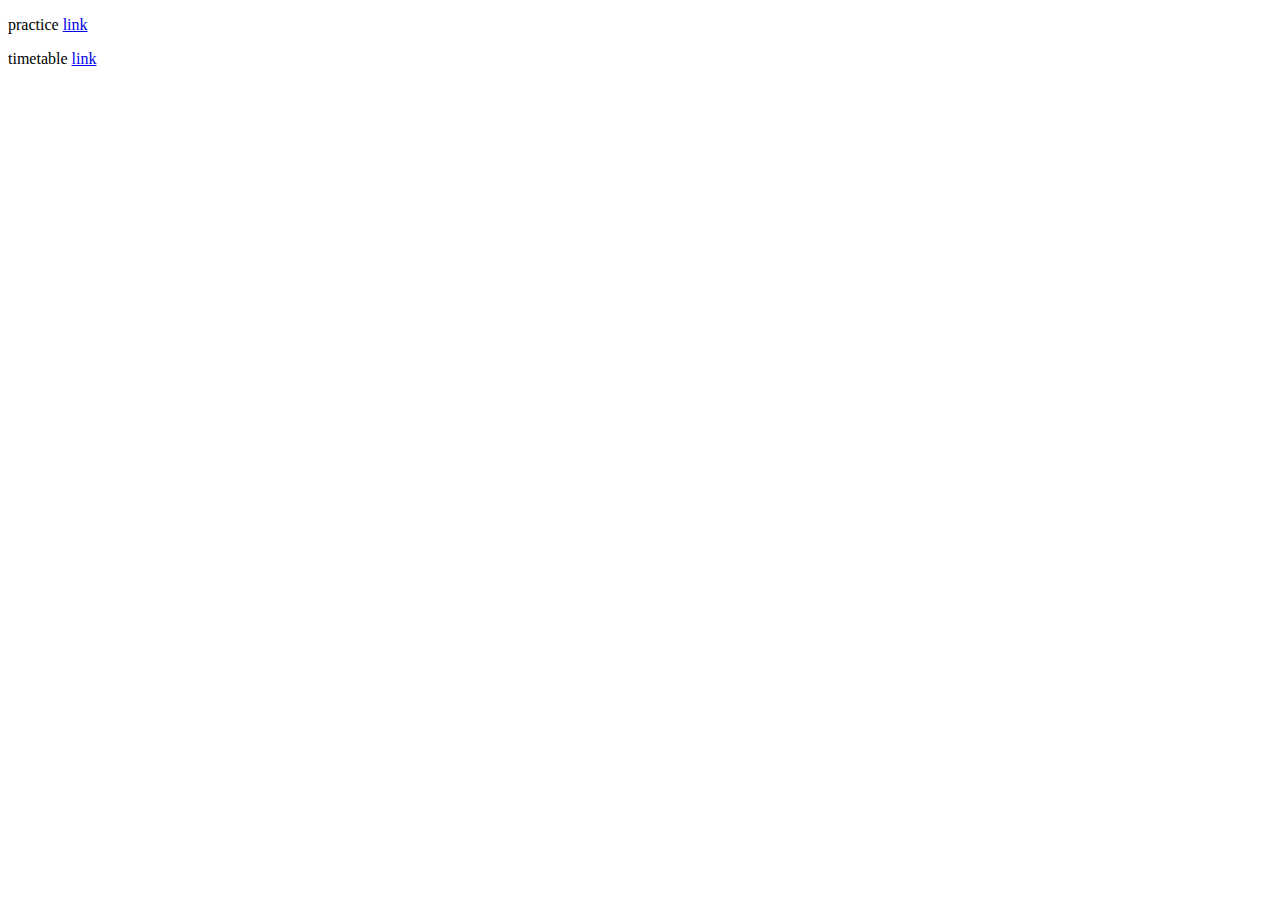
<file: html/classes/index.html>
<!DOCTYPE html>
<html lang="en">
<head>
    <meta charset="UTF-8">
    <meta name="viewport" content="width=device-width, initial-scale=1.0">
    <title>index</title>
</head>
<body>
    <p>practice <a href="./html/class/practice.html">link</a> </p>
    <p>timetable <a href="./html/class/timetable.html">link</a> </p>
    
</body>
</html>
</file>
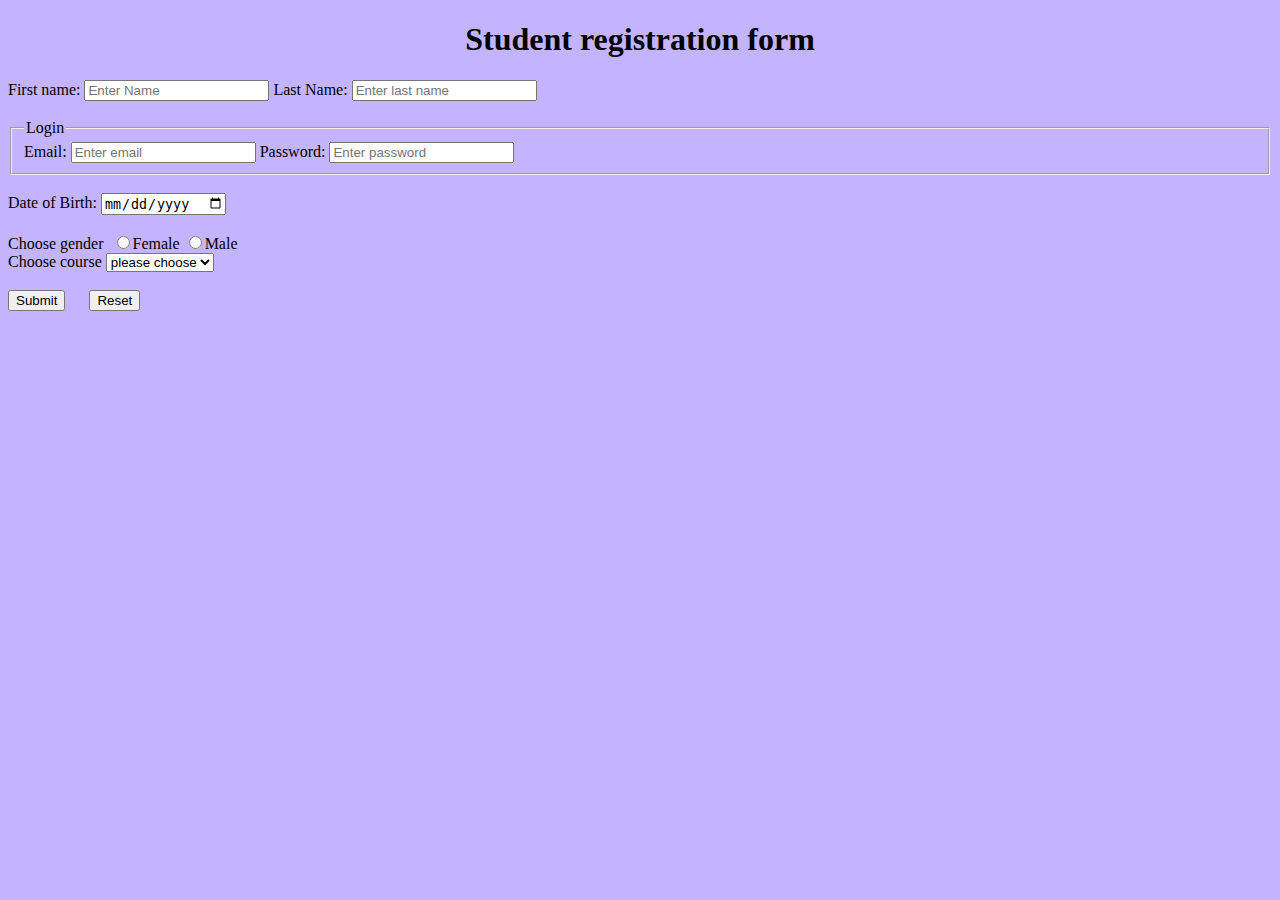
<file: css/student registration/student .html>
<!DOCTYPE html>
 <html lang="en">
 <head>
    <meta charset="UTF-8">
    <meta name="viewport" content="width=device-width, initial-scale=1.0">
    <title>student registration form</title>
    <link rel="stylesheet" href="./style.css">
 </head>

 <body>
    <div>
    <h1 align="center">Student registration form</h1>
    <label for="fn">First name:</label>
    <input type="text" id="fn" name="fname" placeholder="Enter Name">
    <label for="ln">Last Name:</label>
    <input type="text" id="ln" placeholder="Enter last name" name="lname">
</div><br>
<div>
    <fieldset>
        <legend>Login</legend>
    <label for="em">Email:</label>
    <input type="email" placeholder="Enter email" id="em">
    <label for="pws">Password:</label>
    <input type="password" placeholder="Enter password" id="pws">
</fieldset>
</div>   <br>
<div>
<label for="dob">Date of Birth:</label>
<input type="date" id="dob" name="dateofbirth" >
</div><br>
<div>
    <label for="">Choose gender</label>&nbsp;
    <input type="radio" name="gender" id="fm"><label for="fm">Female</label>
    <input type="radio" name="gender" id="mn"><label for="mn">Male</label>
</div>
<div>
    <label for="">Choose course</label>
    <select name="" id="">
        <option value="">please choose</option>
        <option value="btech">B tech</option>
        <option value=""></option>
        <option value=""></option>
        <option value=""></option>
        <option value=""></option>
        <option value=""></option>
    </select>
</div><br>

<button> Submit</button>  &nbsp;  &nbsp; &nbsp;<button>Reset</button>



    
 </body>
 </html>
</file>
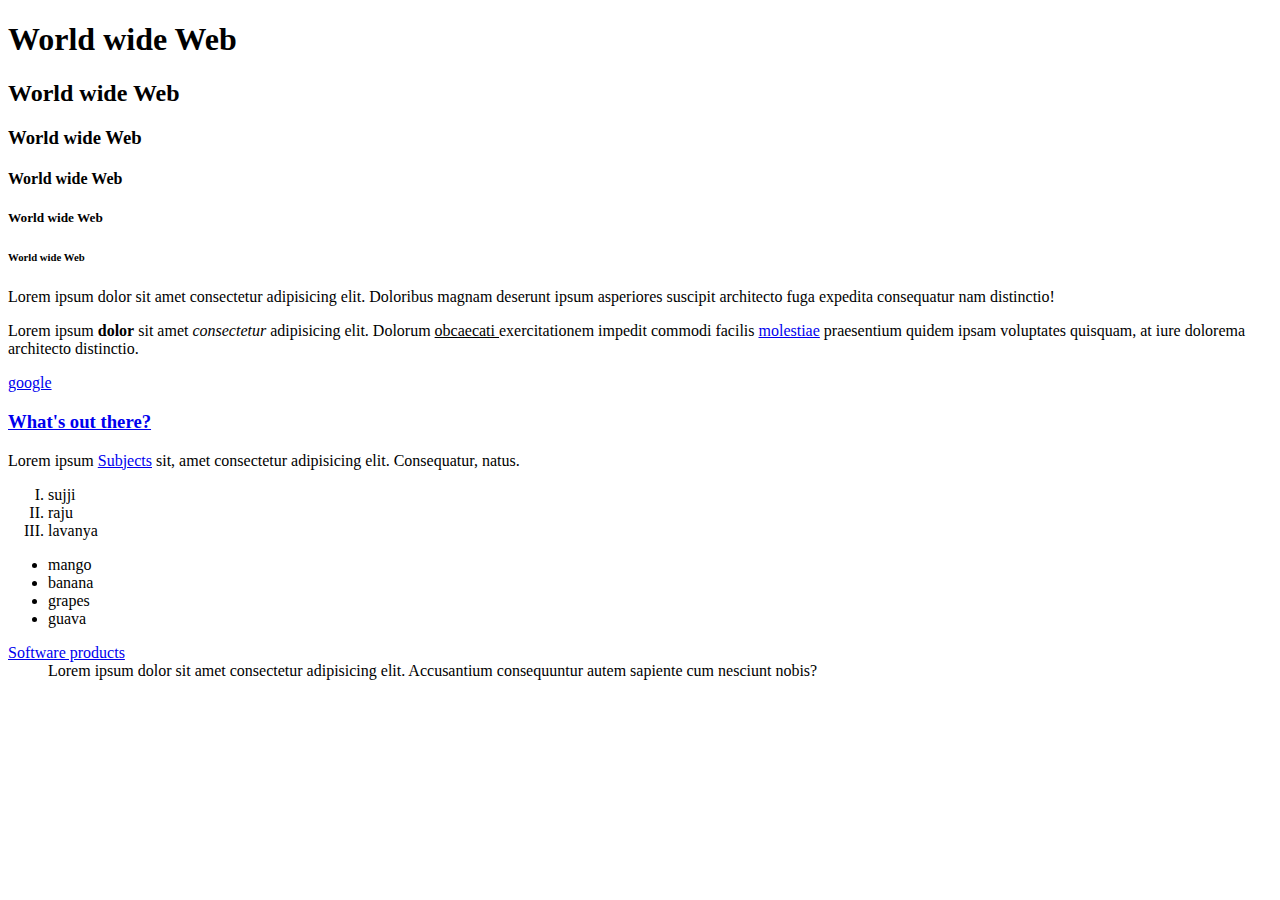
<file: html/classes/practice.html>
<!DOCTYPE html>
<html lang="en">
<head>
    <meta charset="UTF-8">
    <meta name="viewport" content="width=device-width, initial-scale=1.0">
    <title>www_project</title>
</head>
<body>
    <h1>World wide Web</h1>
   <h2>World wide Web</h2>
   <h3>World wide Web</h3>
   <h4>World wide Web</h4>
   <h5>World wide Web</h5>
   <h6>World wide Web</h6>
   <p>Lorem ipsum dolor sit amet consectetur adipisicing elit. Doloribus magnam deserunt ipsum asperiores suscipit architecto fuga expedita consequatur nam distinctio!</p>
   <p>Lorem ipsum  <b>dolor</b> sit amet <i>consectetur</i> adipisicing elit. Dolorum  <u>obcaecati </u> exercitationem impedit commodi facilis <a href="https://youtube.com">molestiae</a>  praesentium quidem ipsam voluptates quisquam, at iure dolorema
 architecto distinctio.</p>
   <a href="https://www.google.com">google</a>
   <h3><a href="https://info.cern.ch/hypertext/DataSources/Top.html">What's out there?</a></h3>
   <p>Lorem ipsum <a href="https://info.cern.ch/hypertext/DataSources/bySubject/Overview.html">Subjects</a> sit, amet consectetur adipisicing elit. Consequatur, natus.</p>
   <p></p>
   <!--lists are three types order, unorder and descriptive(definition list)-->
   <ol start="1" type="I">
    <li>sujji</li>
    <li>raju</li>
    <li>lavanya</li>
   </ol>

   <ul>
    <li>mango</li>
    <li>banana</li>
    <li>grapes</li>
    <li>guava</li>

   </ul>
   <dl>
    <dt><a href="https://info.cern.ch/hypertext/WWW/Status.html">Software products</a>
    </dt>
    <dd>Lorem ipsum dolor sit amet consectetur adipisicing elit. Accusantium consequuntur autem sapiente cum nesciunt nobis?</dd>
   </dl>
    




</html>
</file>
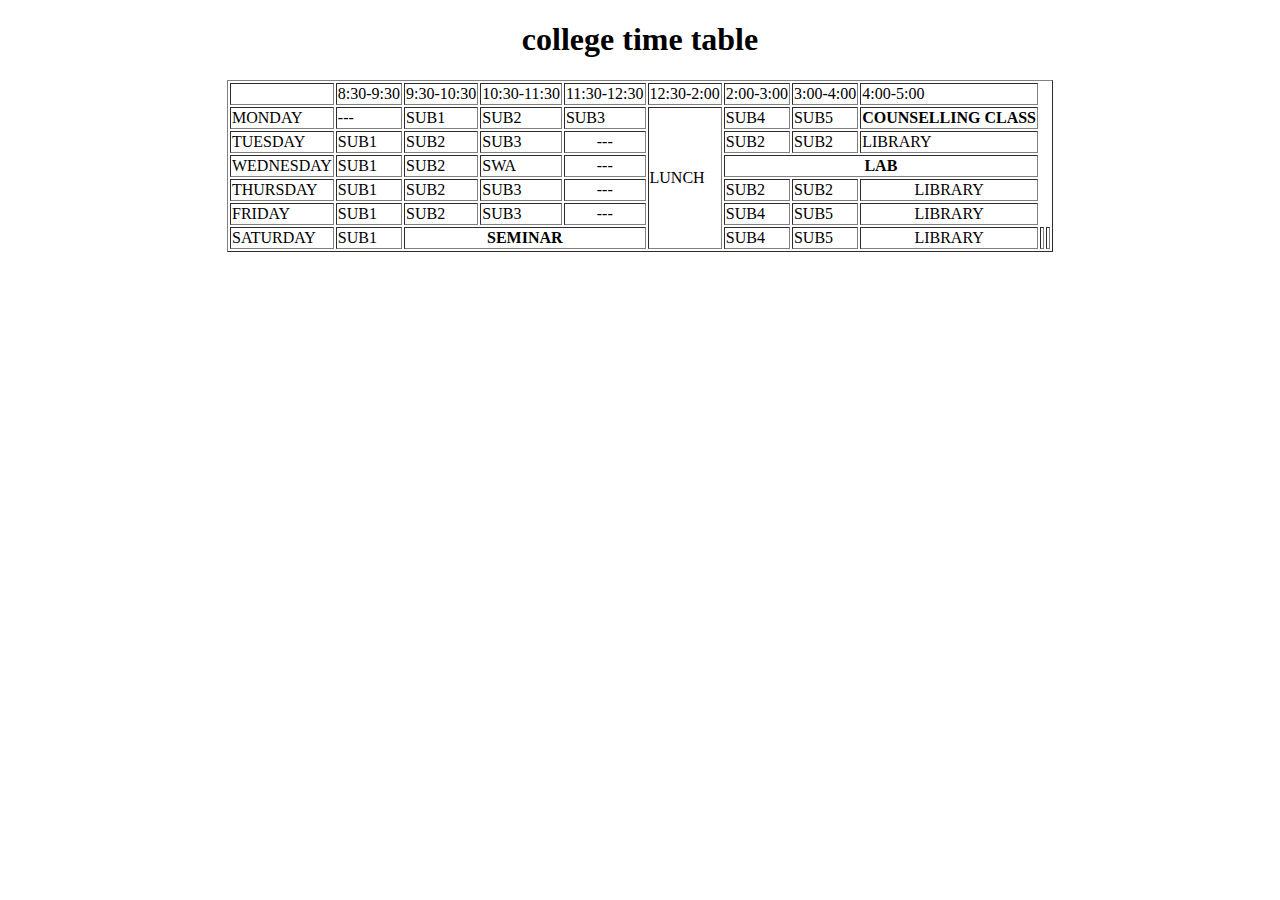
<file: html/classes/timetable.html>
<!DOCTYPE html>
<html lang="en">
<head>
    <meta charset="UTF-8">
    <meta name="viewport" content="width=device-width, initial-scale=1.0">
    <title>timetable</title>
</head>
<body>
    <h1 align="center">college time table</h1>
    <table border="1 " align="center">
        <tr>
            <td></td>
            <td>8:30-9:30</td>
            <td>9:30-10:30</td>
            <td>10:30-11:30</td>
            <td>11:30-12:30</td>
            <td>12:30-2:00</td>
            <td>2:00-3:00</td>
            <td>3:00-4:00</td>
            <td>4:00-5:00</td>
        </tr>
        <tr>
        <td>MONDAY</td>
        <td>---</td>
        <td>SUB1</td>
        <td>SUB2</td>
        <td>SUB3</td>
        <td rowspan="6">LUNCH </td>
        <td>SUB4</td>
        <td>SUB5</td>
        <td><b>COUNSELLING CLASS</b></td>
        </tr>
        <tr>
            <td>TUESDAY</td>
            <td>SUB1</td>
            <td>SUB2</td>
            <td>SUB3</td>
            <td align="center">---</td>
            <td>SUB2</td>
            <td>SUB2</td>
            <td>LIBRARY</td>
        </tr>
        <tr>
          <td>WEDNESDAY</td>
          <td>SUB1</td>
          <td>SUB2</td>
          <td>SWA</td>
          <td align="center">---</td>
          <td align="center" colspan="3"><B>LAB</B></td>  
        </tr>
        <tr>
            <td>THURSDAY</td>
            <td>SUB1</td>
            <td>SUB2</td>
            <td>SUB3</td>
            <td align="center">---</td>
            <td>SUB2</td>
            <td>SUB2</td>
            <td align="center">LIBRARY</td>
        </tr>
        <tr>
            <td>FRIDAY</td>
            <td>SUB1</td>
            <td>SUB2</td>
            <td>SUB3</td>
            <td align="center">---</td>
            <td>SUB4</td>
            <td>SUB5</td>
            <td align="center">LIBRARY</td>
        </tr>
        <tr>
            <td>SATURDAY</td>
            <td>SUB1</td>
            <td align="center" colspan="3"><B>SEMINAR</B></td>
            <td>SUB4</td>
            <td>SUB5</td>
            <td align="center">LIBRARY</td>
            <td></td>
            <td></td>
        </tr> 

    </table>

    
</body>
</html>
</file>
<file: css/student registration/style.css>
body{
    background-color: rgb(196, 180, 2000);
    color: black;
}
</file>
